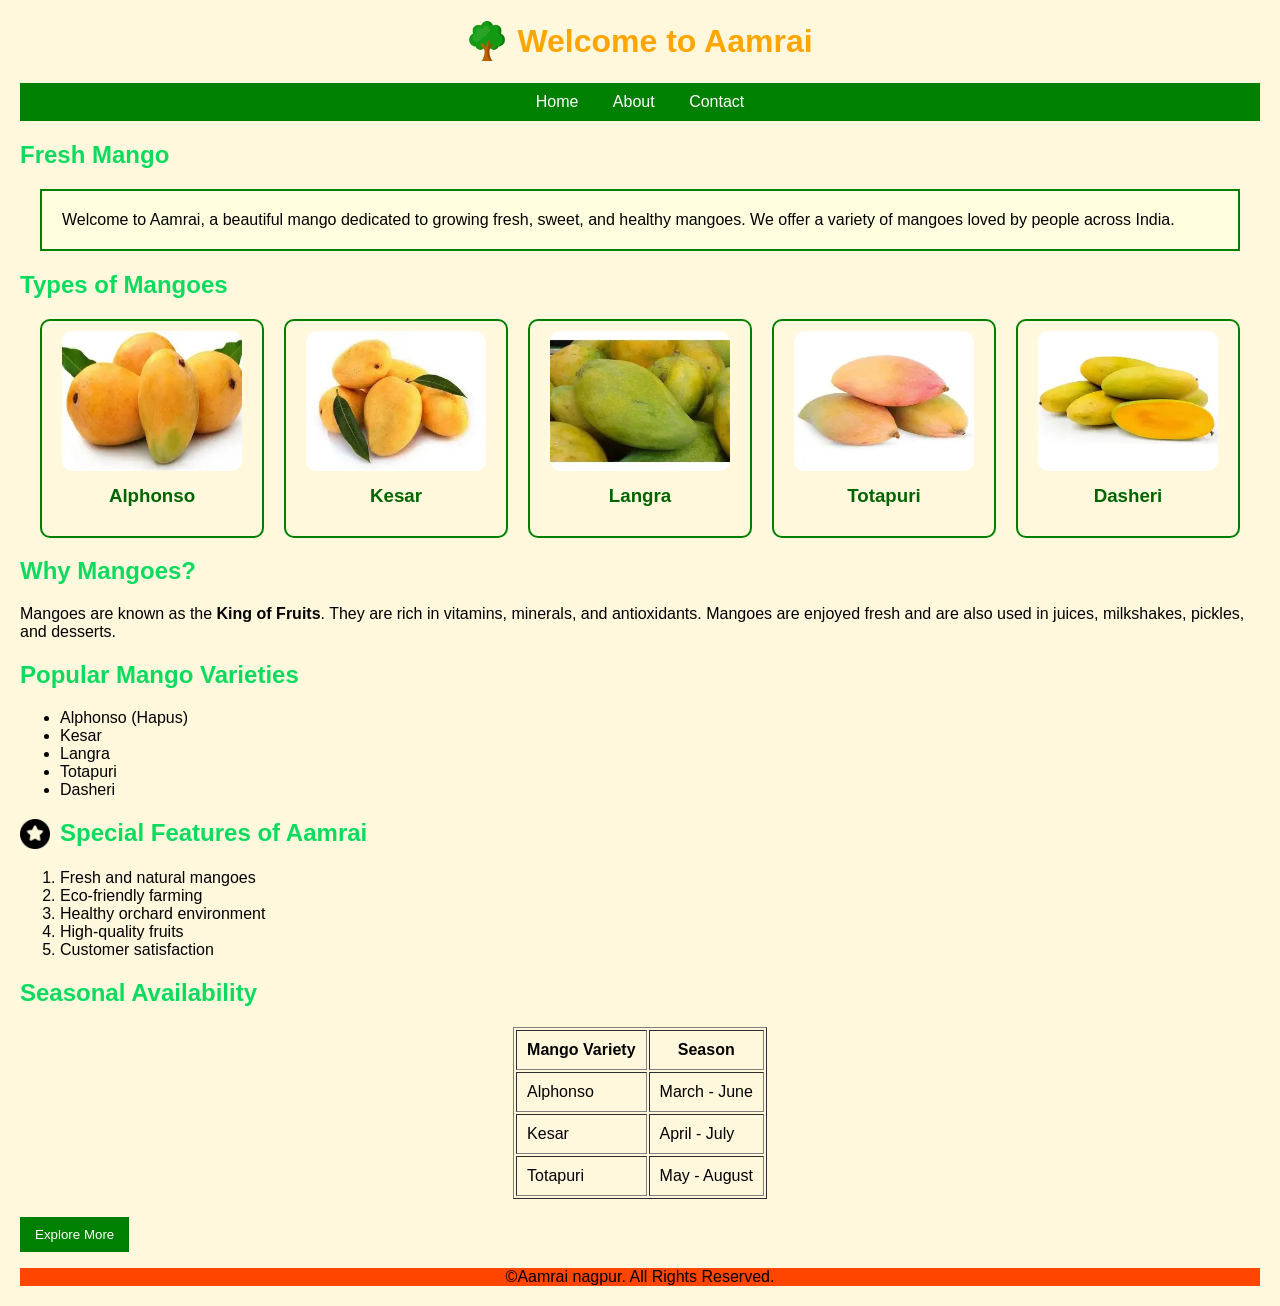
<file: index.html>
<!DOCTYPE html>
<html>
<head>
    <title>Aamrai - Home</title>
    <link rel="stylesheet" href="style.css">
</head>
<body>

    <!-- Inline CSS Example -->
    <h1 style="color:orange;" align="center" bg-color="green"><img src="./img\tree.png"> Welcome to Aamrai</h1>

    <nav>
        <a href="index.html">Home</a>
        <a href="about.html">About</a>
        <a href="contact.html">Contact</a>
    </nav>

    <h2>Fresh Mango </h2>

    <p class="info">
        Welcome to Aamrai, a beautiful mango  dedicated to growing fresh,
        sweet, and healthy mangoes. We offer a variety of mangoes loved by people
        across India.
    </p>

    <h2>Types of Mangoes</h2>

<div class="mango-container">

    <div class="mango-card">
        <img src="./img\alphanso.webp" alt="Alphonso">
        <h3>Alphonso</h3>
    </div>

    <div class="mango-card">
        <img src="./img\kesar.webp" alt="Kesar">
        <h3>Kesar</h3>
    </div>

    <div class="mango-card">
        <img src="./img\langra.webp" alt="Langra">
        <h3>Langra</h3>
    </div>

    <div class="mango-card">
        <img src="./img\totapuri.webp" alt="Totapuri">
        <h3>Totapuri</h3>
    </div>

    <div class="mango-card">
        <img src="./img\dasheri.webp" alt="Dasheri">
        <h3>Dasheri</h3>
    </div>

</div>
    <h2>Why Mangoes?</h2>

    <p>
        Mangoes are known as the <b>King of Fruits</b>. They are rich in vitamins,
        minerals, and antioxidants. Mangoes are enjoyed fresh and are also used in
        juices, milkshakes, pickles, and desserts.
    </p>

    <h2>Popular Mango Varieties</h2>

    <ul>
        <li>Alphonso (Hapus)</li>
        <li>Kesar</li>
        <li>Langra</li>
        <li>Totapuri</li>
        <li>Dasheri</li>
    </ul>

    <h2><img src="img\star.png">Special Features of Aamrai</h2>

    <ol>
        <li>Fresh and natural mangoes</li>
        <li>Eco-friendly farming</li>
        <li>Healthy orchard environment</li>
        <li>High-quality fruits</li>
        <li>Customer satisfaction</li>
    </ol>

    <h2>Seasonal Availability</h2>

    <table border="1" align="center" cellpadding="10">
        <tr>
            <th>Mango Variety</th>
            <th>Season</th>
        </tr>
        <tr>
            <td>Alphonso</td>
            <td>March - June</td>
        </tr>
        <tr>
            <td>Kesar</td>
            <td>April - July</td>
        </tr>
        <tr>
            <td>Totapuri</td>
            <td>May - August</td>
        </tr>
    </table>

    <br>

    <button >Explore More</button>

    <footer align="center" style="background-color: orangered;">
        <p>©Aamrai nagpur. All Rights Reserved.</p>
    </footer>

</body>
</html>
</file>
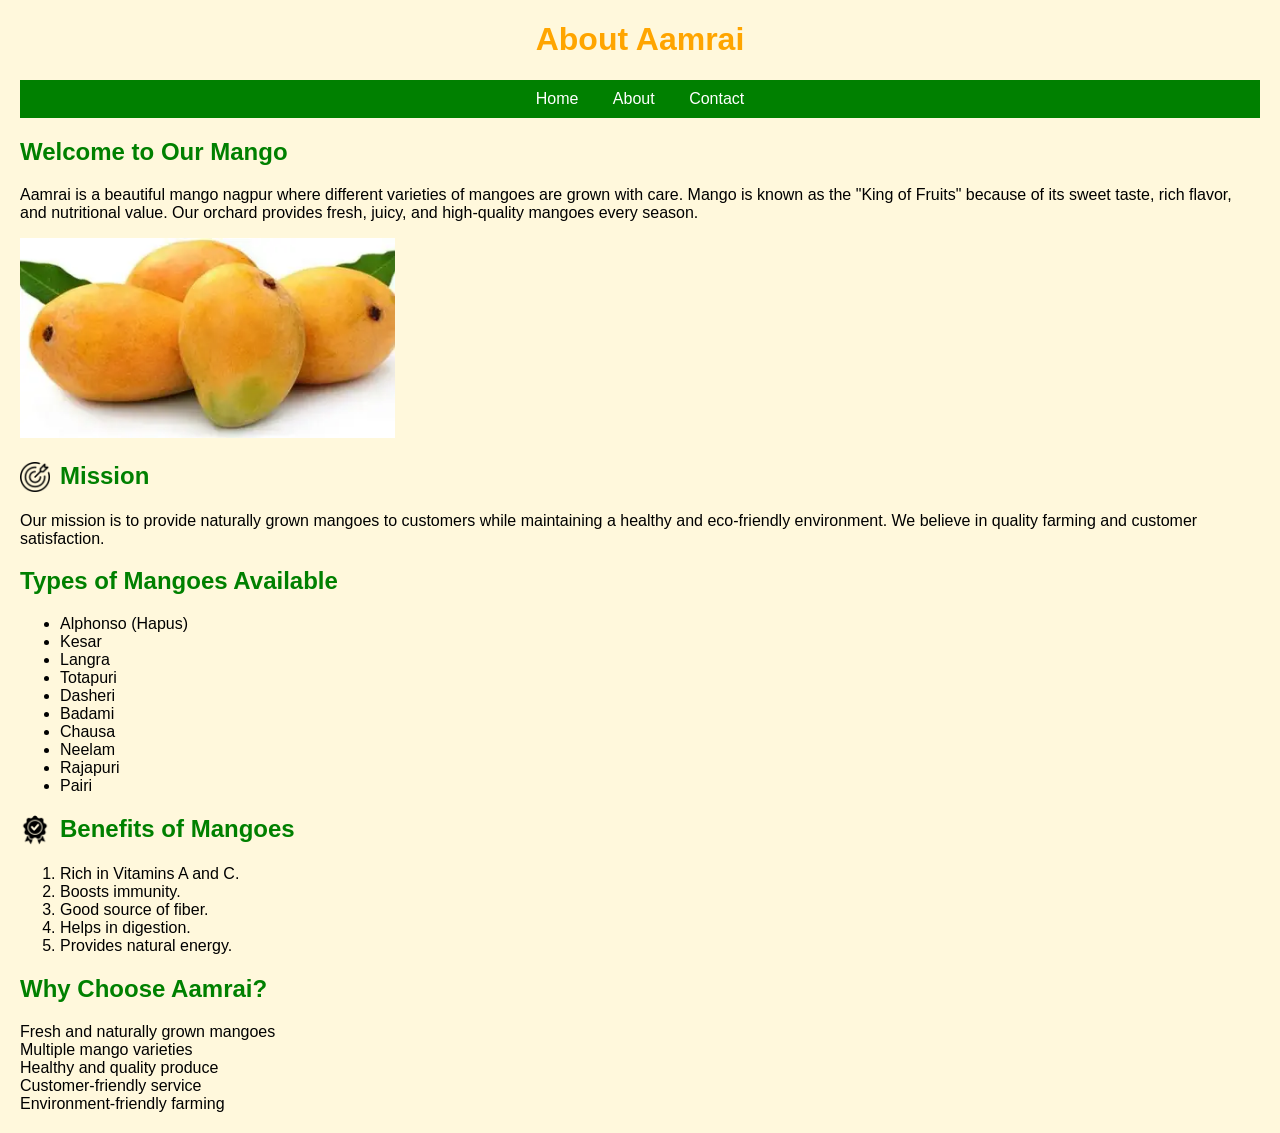
<file: about.html>
<!DOCTYPE html>
<html>
<head>
    <title>About Aamrai</title>
    <link rel="stylesheet" href="style.css">

    <style>
        h2{
            color: green;
        }
    </style>
</head>
<body>

    <h1 align="center" style="color:orange">About Aamrai</h1>

    <nav>
        <a href="index.html">Home</a>
        <a href="about.html">About</a>
        <a href="contact.html">Contact</a>
    </nav>

    <h2>Welcome to Our Mango </h2>

    <p>
        Aamrai is a beautiful mango nagpur where different varieties of mangoes are grown with care.
        Mango is known as the "King of Fruits" because of its sweet taste, rich flavor, and nutritional value.
        Our orchard provides fresh, juicy, and high-quality mangoes every season.
    </p>

    <img src="img\alphanso.webp" height="200" weight="300">

    <h2><img src="img\mission.png"> Mission</h2>

    <p>
        Our mission is to provide naturally grown mangoes to customers while maintaining a healthy
        and eco-friendly environment. We believe in quality farming and customer satisfaction.
    </p>

    <h2>Types of Mangoes Available</h2>

    <ul>
        <li>Alphonso (Hapus)</li>
        <li>Kesar</li>
        <li>Langra</li>
        <li>Totapuri</li>
        <li>Dasheri</li>
        <li>Badami</li>
        <li>Chausa</li>
        <li>Neelam</li>
        <li>Rajapuri</li>
        <li>Pairi</li>
    </ul>

    <h2><img src="img\authenticity.png" >Benefits of Mangoes</h2>

    <ol>
        <li>Rich in Vitamins A and C.</li>
        <li>Boosts immunity.</li>
        <li>Good source of fiber.</li>
        <li>Helps in digestion.</li>
        <li>Provides natural energy.</li>
    </ol>

    <h2>Why Choose Aamrai?</h2>

    <p>
        Fresh and naturally grown mangoes<br>
        Multiple mango varieties<br>
        Healthy and quality produce<br>
        Customer-friendly service<br>
        Environment-friendly farming
    </p>

</body>
</html>
</file>
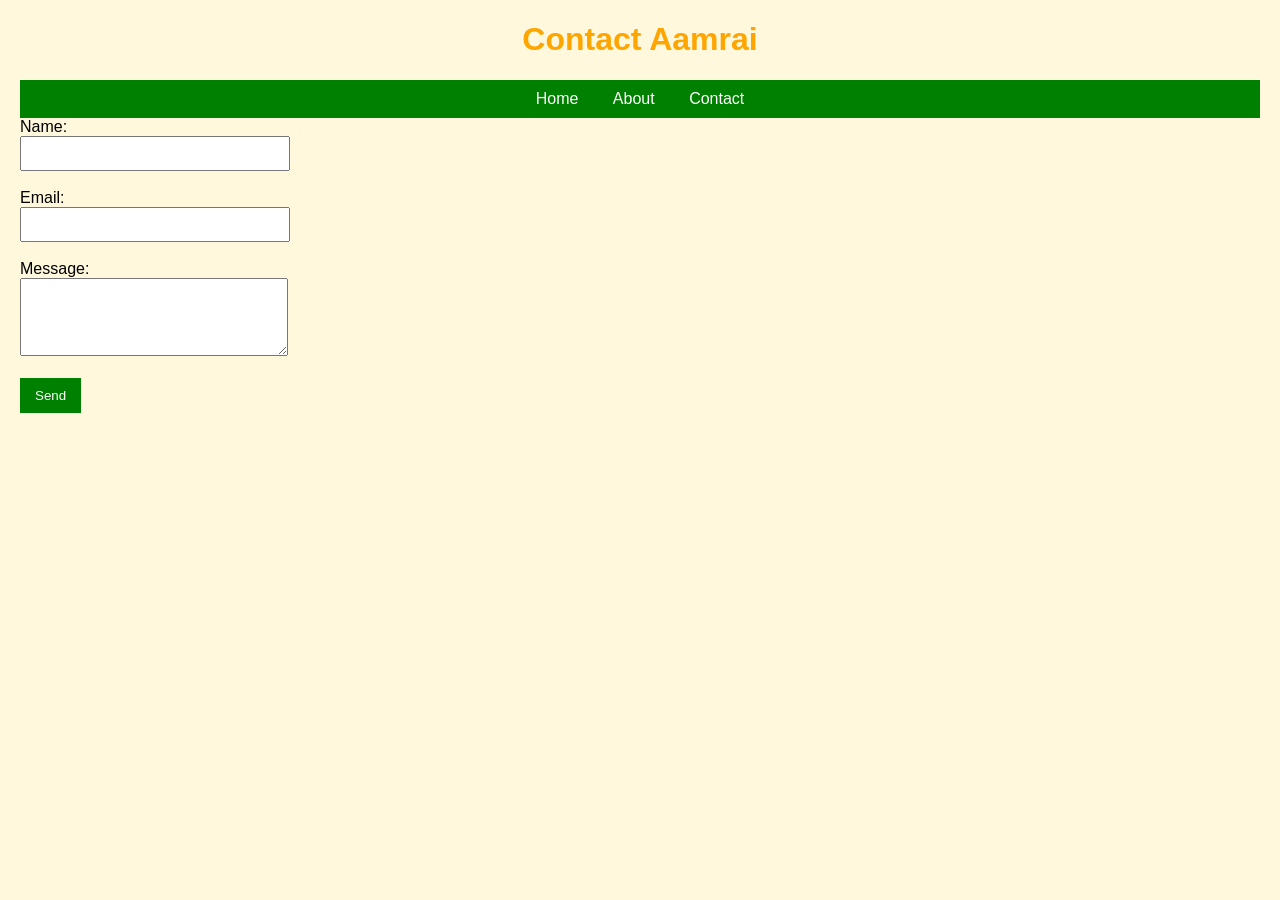
<file: contact.html>
<!DOCTYPE html>
<html>
<head>
    <title>Contact Us</title>
    <link rel="stylesheet" href="style.css">
</head>
<body>

    <h1 align="center" style="color">Contact Aamrai</h1>

    <nav>
        <a href="index.html">Home</a>
        <a href="about.html">About</a>
        <a href="contact.html">Contact</a>
    </nav>

    <form>
        <label>Name:</label><br>
        <input type="text"><br><br>

        <label>Email:</label><br>
        <input type="email"><br><br>

        <label>Message:</label><br>
        <textarea rows="4" cols="30"></textarea><br><br>

        <button type="submit">Send</button>
    </form>

</body>
</html>
</file>
<file: style.css>
body{
    font-family: Arial, sans-serif;
    background-color: #fff8dc;
    margin: 20px;
}

nav{
    background-color: green;
    padding: 10px;
    text-align: center;
}

nav a{
    color: white;
    text-decoration: none;
    margin: 15px;
}

nav a:hover{
    color: yellow;
}

h1{
    display: flex;
    align-items: center;
    justify-content: center;
    color: orange;
}

h1 img{
    width: 40px;
    height: 40px;
    margin-right: 10px;
}

h2{
    display: flex;
    
    color: rgb(12, 219, 95);
}

h2 img{
    width: 30px;
    height: 30px;
    margin-right: 10px;
}

.mango-container{
    display: flex;
    flex-wrap: wrap;
    justify-content: center;
    gap: 20px;
    margin-top: 20px;
}

.mango-card{
    width: 200px;
    text-align: center;
    background-color: #fff8dc;
    padding: 10px;
    border: 2px solid green;
    border-radius: 10px;
}

.mango-card img{
    width: 180px;
    height: 140px;
    border-radius: 10px;
}

.mango-card h3{
    color: darkgreen;
    margin-top: 10px;
}

.mango-card:hover{
    transform: scale(1.05);
}


.info{
    background-color: lightyellow;
    border: 2px solid green;
    padding: 20px;
    margin: 20px;
}

input,
textarea{
    padding: 8px;
    width: 250px;
}

button{
    background-color: green;
    color: white;
    border: none;
    padding: 10px 15px;
    text-align: center;
}

button:hover{
    background-color: darkgreen;
}
</file>
